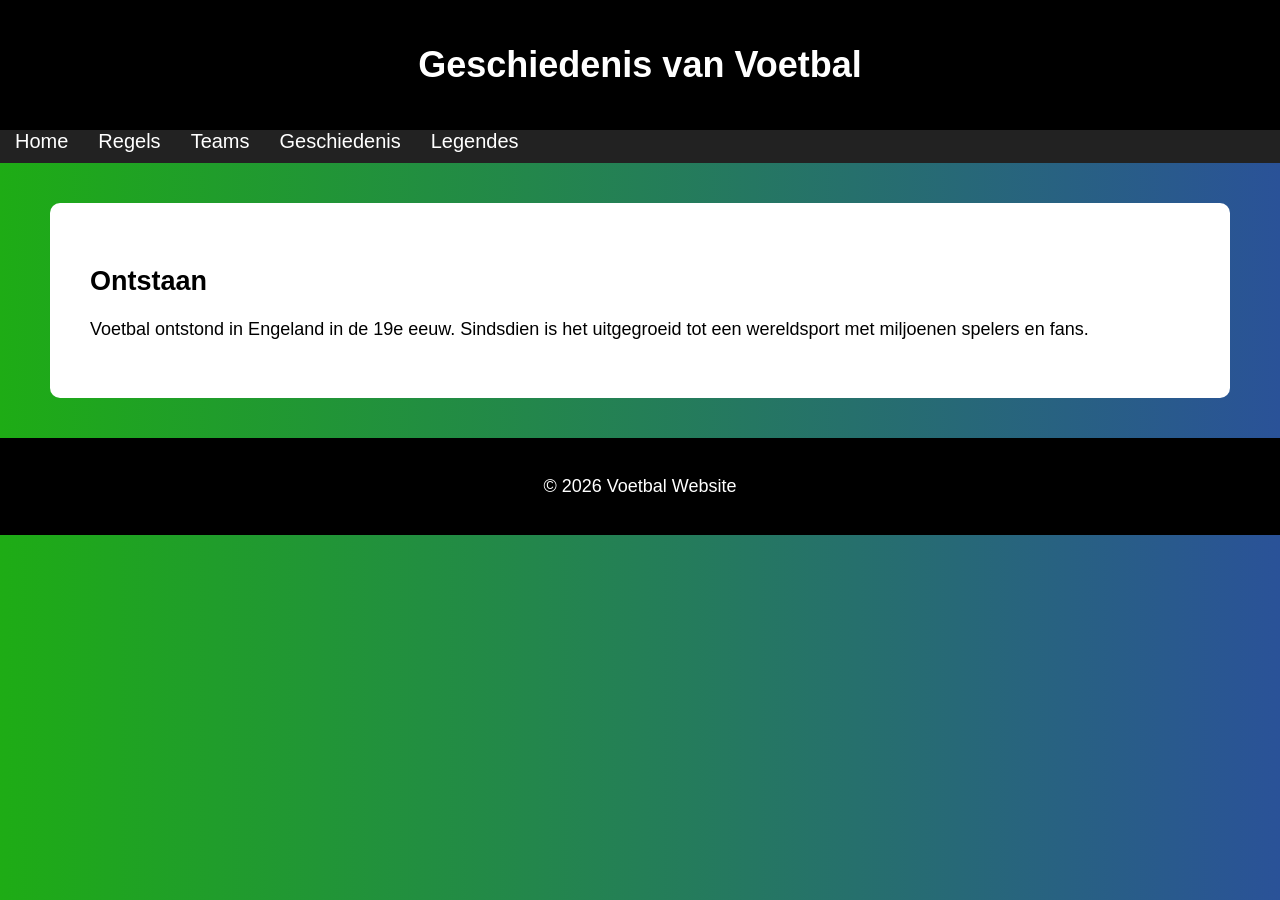
<file: geschiedenis.html>
<!DOCTYPE html>
<html lang="nl">
<head>
<meta charset="UTF-8">
<title>Geschiedenis</title>
<link rel="stylesheet" href="style.css">
</head>
<body>

<header><h1>Geschiedenis van Voetbal</h1></header>

<nav>
<ul id="menu">
<li><a href="index.html">Home</a></li>
<li><a href="regels.html">Regels</a></li>
<li><a href="teams.html">Teams</a></li>
<li><a href="geschiedenis.html">Geschiedenis</a></li>
<li><a href="Legendes.html">Legendes</a></li>
</ul>
</nav>

<main>
<div class="content">
<h2>Ontstaan</h2>

<p>
Voetbal ontstond in Engeland in de 19e eeuw. Sindsdien is het uitgegroeid
tot een wereldsport met miljoenen spelers en fans.
</p>

</div>
</main>

<footer><p>&copy; 2026 Voetbal Website</p></footer>

<script src="script.js"></script>
</body>
</html>
</file>
<file: style.css>
body {
    font-family: Arial;
    margin: 0;
    background: linear-gradient(to right, #1eac15, #2a5298);
    font-size: 18px;
}

header, footer {
    background: black;
    color: white;
    text-align: center;
    padding: 20px;
}

nav { background: #222; }

#menu {
    display: flex;
    list-style: none;
    margin: 0;
    padding: 0;
}

#menu a {
    flex: 1;
    padding: 15px;
    color: white;
    text-align: center;
    text-decoration: none;
}

#menu a:hover { background: green; }

main { padding: 40px; }

.content {
    background: white;
    padding: 40px;
    max-width: 1100px;
    margin: auto;
    border-radius: 10px;
}

img { width: 100%; max-width: 500px; }

table, th, td {
    border: 1px solid black;
    border-collapse: collapse;
    padding: 10px;
}
ul li {
    font-size: 20px;
    margin-bottom: 10px;
}
</file>
